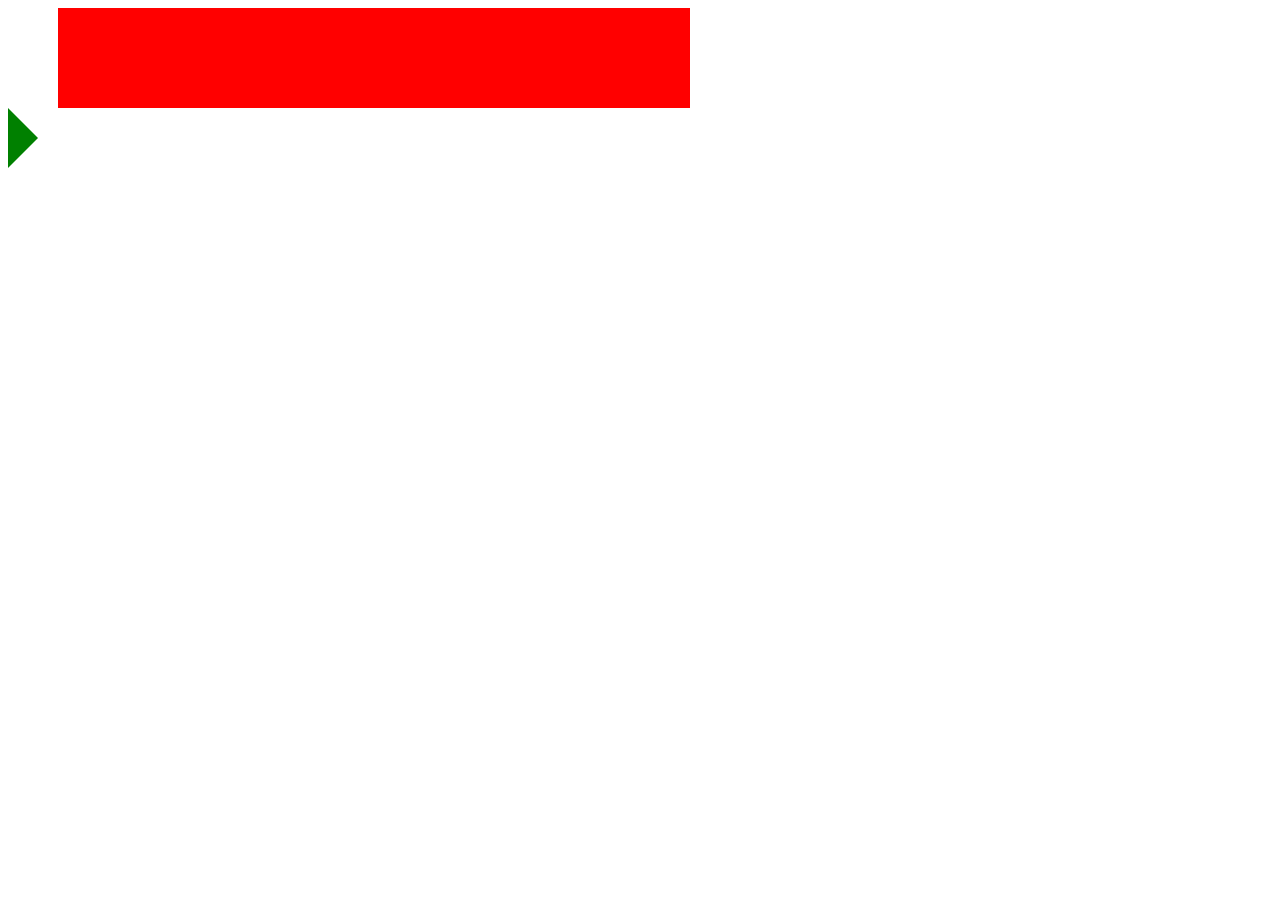
<file: 123.html>
<!DOCTYPE html>
<html>
    <head>
        <meta http-equiv="content-type" content="content" charset="UTF-8">
        <link rel="stylesheet" type="text/css" href="css/123.css">
    </head>
    <body>
        <div class="block_1"></div>
        <div class="block_2"></div>
    </body>
</html>
</file>
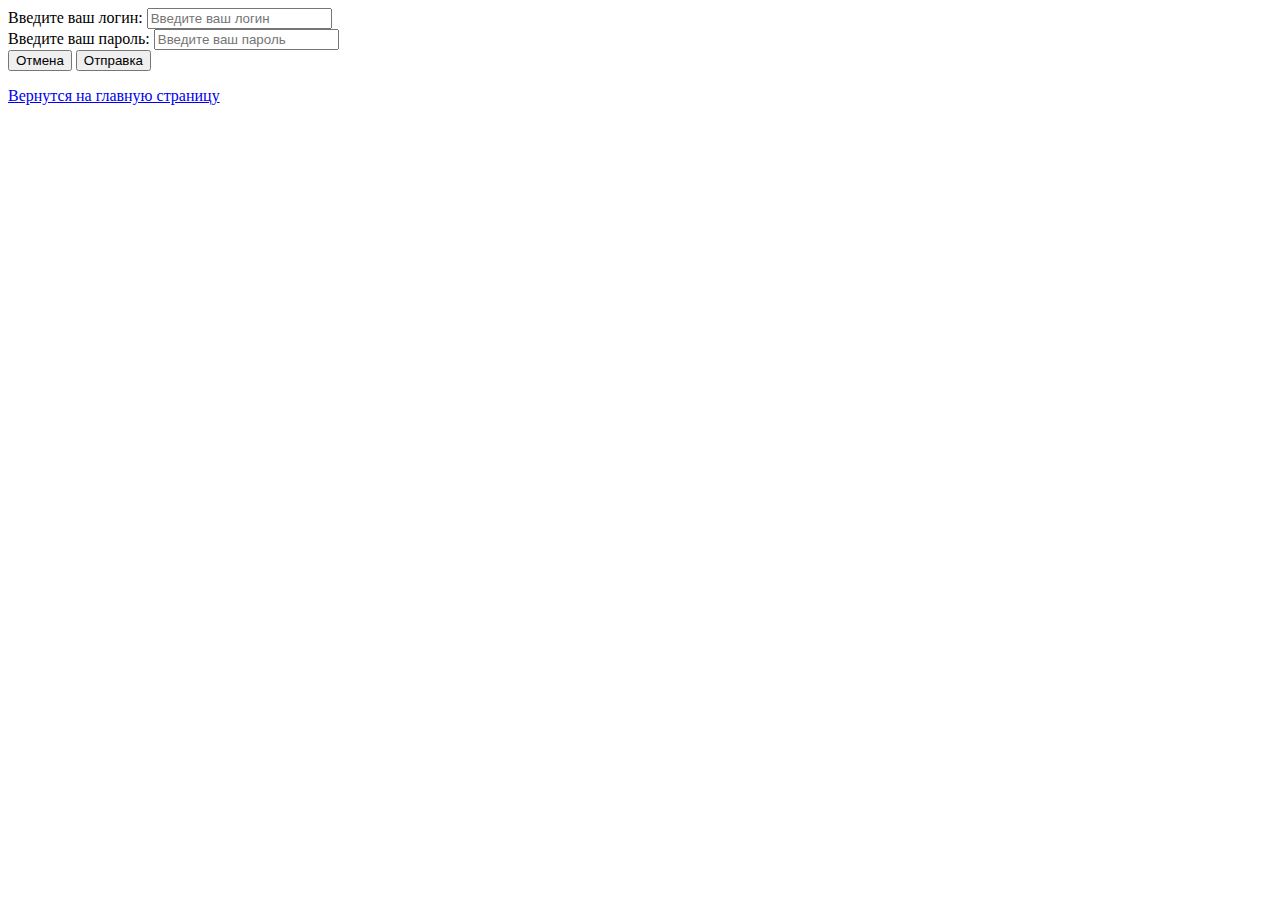
<file: Web.html>
<!DOCTYPE html>
<head>
    <meta http-equiv="avtorization" content="login" charset="UTF-8">
    <meta name="login" content="login/logout">
    <meta name="keywords" content="login/logout">
    <link href="images/favicon.ico" rel="shortcup icon" type="image/x-icon">
    <title>Registration</title>
</head>
<body>
    <form name="login" action="#" method="POST">
        <div>
            <label for="login">Введите ваш логин:</label>
            <input id="login" name="login" type="text" placeholder="Введите ваш логин">
        </div>
        <div>
            <label for="password">Введите ваш пароль:</label>
            <input id="password" name="password" type="password" placeholder="Введите ваш пароль">
        </div>
        <div>
            <input name="reset" type="reset" value="Отмена">
            <input name="submit" type="submit" value="Отправка">
        </div>
    </form>
    <p>
        <a href="index.html">Вернутся на главную страницу</a>
    </p>
 </body>
</file>
<file: css/123.css>
.block_1 {
    background-color: red;
    height: 100px;
    width: 50%;
    transition-duration: 0.5s;
    position: relative;
    transform: translateX(50px);
}

.block_1:hover {
    width: 100%;
    left: 0;
}

.block_2 {
    height: 0;
    width: 0;
    border: 30px solid transparent;
    border-left: 30px solid green;
}
</file>
